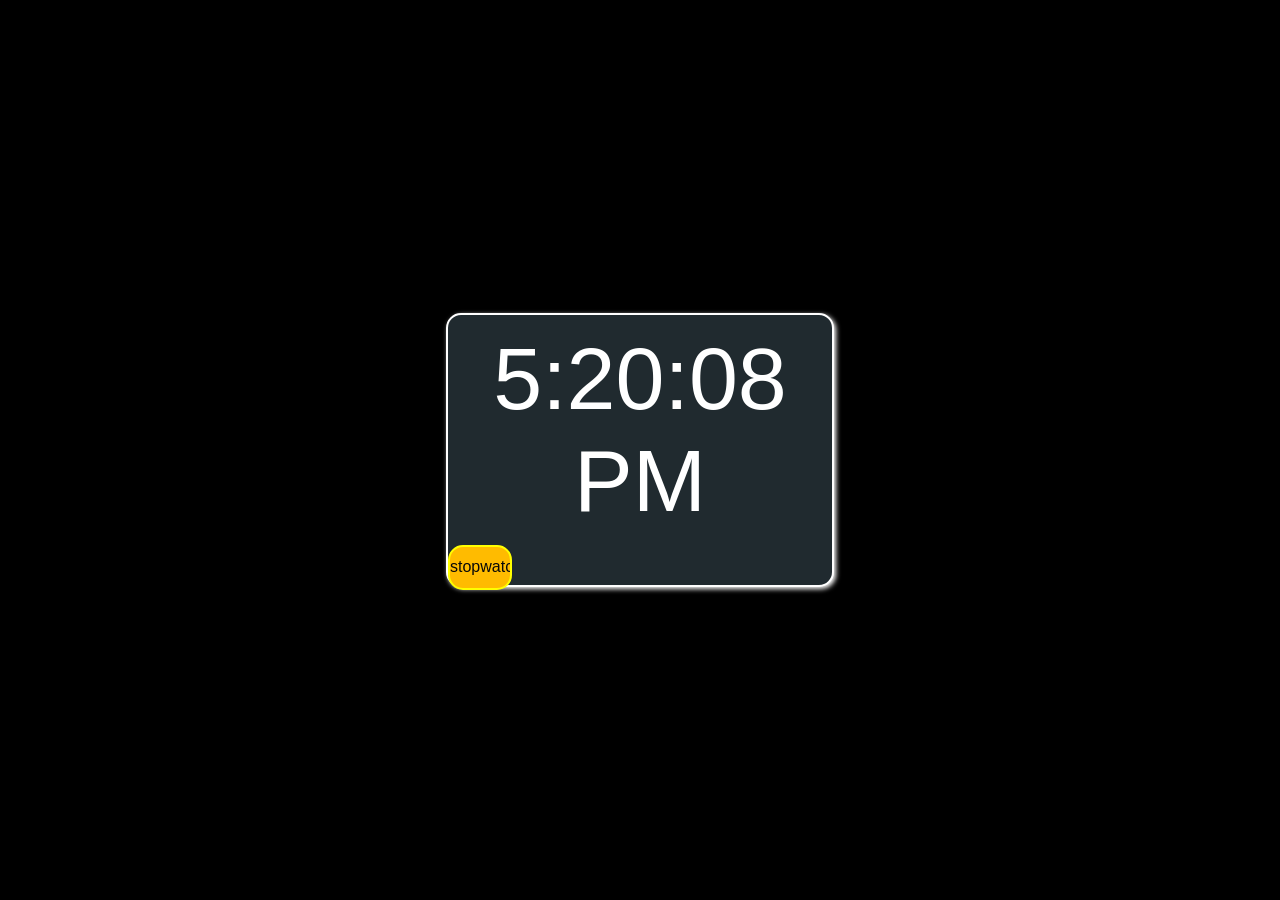
<file: index.html>
<!DOCTYPE html>
<html lang="en">
<head>
    <meta charset="UTF-8">
    <meta name="viewport" content="width=device-width, initial-scale=1.0">
    <title>clock</title>
    <link rel="stylesheet" href="clock.css">
</head>
<body>
    <main>

        <div class="clock">
            <div class="time"></div>
            <div>
                <button class="stopwatch" onclick="window.open('stopwatch.html', '_self')">stopwatch</button>
            </div>
        </div>
    </main>
    <script>
        const time =document.querySelector('.time');
         
        const realtime=()=>{
            const date = new Date();
            time.innerText=date.toLocaleTimeString();
        }
        realtime();  
        setInterval(realtime,1000);

    </script>
</body>
</html>
</file>
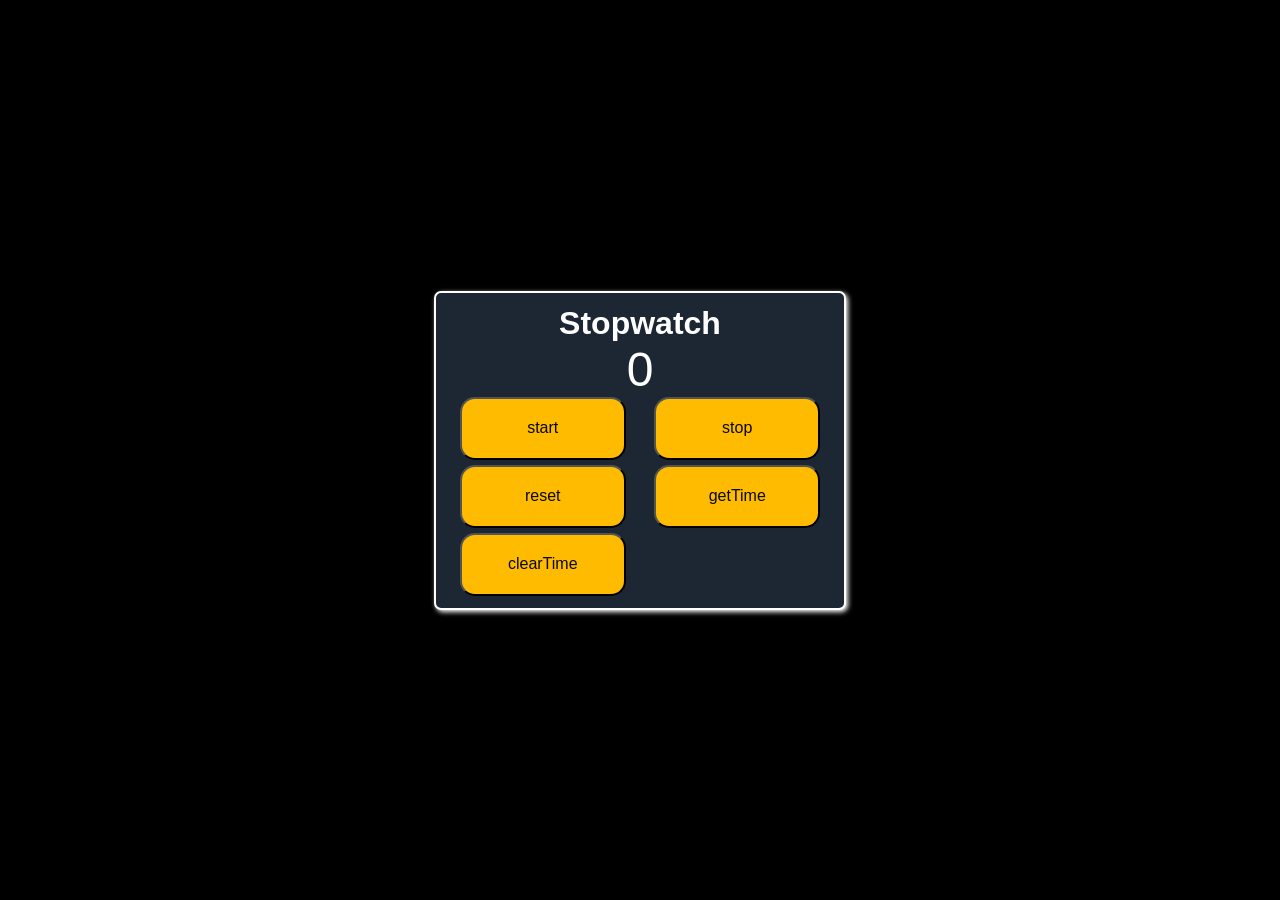
<file: stopwatch.html>
<!DOCTYPE html>
<html lang="en">
<head>
    <meta charset="UTF-8">
    <meta name="viewport" content="width=device-width, initial-scale=1.0">
    <title>Stopwatch</title>
    <link rel="stylesheet" href="stopwatch.css">
</head>
<body>
   
    <main>
        
        <div class="stopwatch">
            <h1 style="color:white;font-family:'Trebuchet MS', 'Lucida Sans Unicode', 'Lucida Grande', 'Lucida Sans', Arial, sans-serif ;text-align: center;">Stopwatch</h1>
            <div class="time">0</div>
            <div class="buttons">
                <button class="btn" id="start" >start</button>
                <button class="btn" id="stop">stop</button>
                <button class="btn" id="reset">reset</button>
                <button class="btn" id="getTime">getTime</button>
                <button class="btn" id="clearTime">clearTime</button>
            </div>
            <div class="result"></div>
        </div>
    </main>
    <script>
        const time = document.querySelector('.time')
        let count=1;
        let intervalId;
        const startTime=()=>{
              intervalId= setInterval(()=>{ 
              time.innerText=count++;},1000);    
        } 
      

        const stopTime=()=>{
           clearInterval(intervalId);
           
       } 
         
       const resetTime=()=>{
            stopTime();
            count=1;
            time.innerText=0;
       }
       const getTime=()=>{
            const pp= document.createElement("p");
            pp.innerText=`${count-1} seconds`;
            result.append(pp);  
            console.log(pp);  
       }
       const clearTime=()=>{
           // const pp = document.querySelectorAll("p");
           // pp.forEach(p => p.remove()); 
           result.innerHTML="";
       }
       const startT=document.querySelector("#start")
       const stopT=document.querySelector("#stop");
       const resetT=document.querySelector("#reset");
       const getT=document.querySelector("#getTime");
       const clearT=document.querySelector("#clearTime");
       const result=document.querySelector(".result");

       stopT.addEventListener('click',stopTime);
       startT.addEventListener('click',startTime);
       resetT.addEventListener('click',resetTime);
       getT.addEventListener('click',getTime);
       clearT.addEventListener('click',clearTime);     
    </script>
</body>
</html>
</file>
<file: clock.css>
*{
  margin: 0;
  padding: 0;
}
body{
    background-color: black;
}
main{
    display: flex;
    justify-content: center;
    align-items: center;
    height: 100vh;
    width: auto;
}
.clock{
    background-color: rgb(32, 42, 47);
    height:30vh;
    width:30vw;
    border: 2px solid white;
    box-shadow: 2px 2px 5px white ;
    border-radius:15px ;
}
.time{
    display: flex;
    text-align: center;
    justify-content: center;
    align-items: center;
    font-size: 5.5rem;
    height: 85%; 
    color: white;
    font-family: 'Segoe UI', Tahoma, Geneva, Verdana, sans-serif;
}
.stopwatch{
    height: 5vh;
    width: 5vw;
    background-color: rgb(255, 187, 0);
    border: 2px solid yellow;
    border-radius: 15px;
    cursor: pointer; 
    color: rgb(9, 9, 9);  
    overflow: hidden;
    font-size: 1rem;
    font-family:sans-serif;

}
.stopwatch:hover{
    background-color: black;
    color:rgb(255, 187, 0);
}
</file>
<file: stopwatch.css>
*{
    margin: 0;
    padding: 0;
}
body{
    background-color: black;
}
main{
    height: 100vh;
    width: auto;
    display: flex;
    align-items: center;
    justify-content: center;
}
.stopwatch{
    height: auto;
    background-color: rgb(28, 39, 51);
    width:30vw;
    border-radius: 7px;
    border: 2px solid white;
    box-shadow: 2px 2px 5px rgb(255, 255, 255);
    padding: 12px;
}
.time{
    height: 30%;
    display: flex;
    text-align: center;
    justify-content: center;
    align-items: center;
    font-size:3rem; 
    color: white;
    font-family: 'Segoe UI', Tahoma, Geneva, Verdana, sans-serif;
}
.buttons{
    display: grid;
    grid-template-columns:auto auto;
    gap: 5px;
    justify-content: space-around;
 
}
.btn{
    height: 7vh;
    width: 13vw;
    background-color: rgb(255, 187, 0);
  //  border: 2px solid yellow;
    border-radius: 15px;
    cursor: pointer; 
    color: rgb(9, 9, 9);  
    overflow: hidden;
    font-size: 1rem;
    font-family:sans-serif;

}
.btn:hover{
    background-color: black;
    border: 2px solid rgb(255, 187, 0);
    color:rgb(255, 187, 0);
}
.result{
    height:40%;  
    color:white;
    text-align: center;
    font-size: 1rem;
}
</file>
